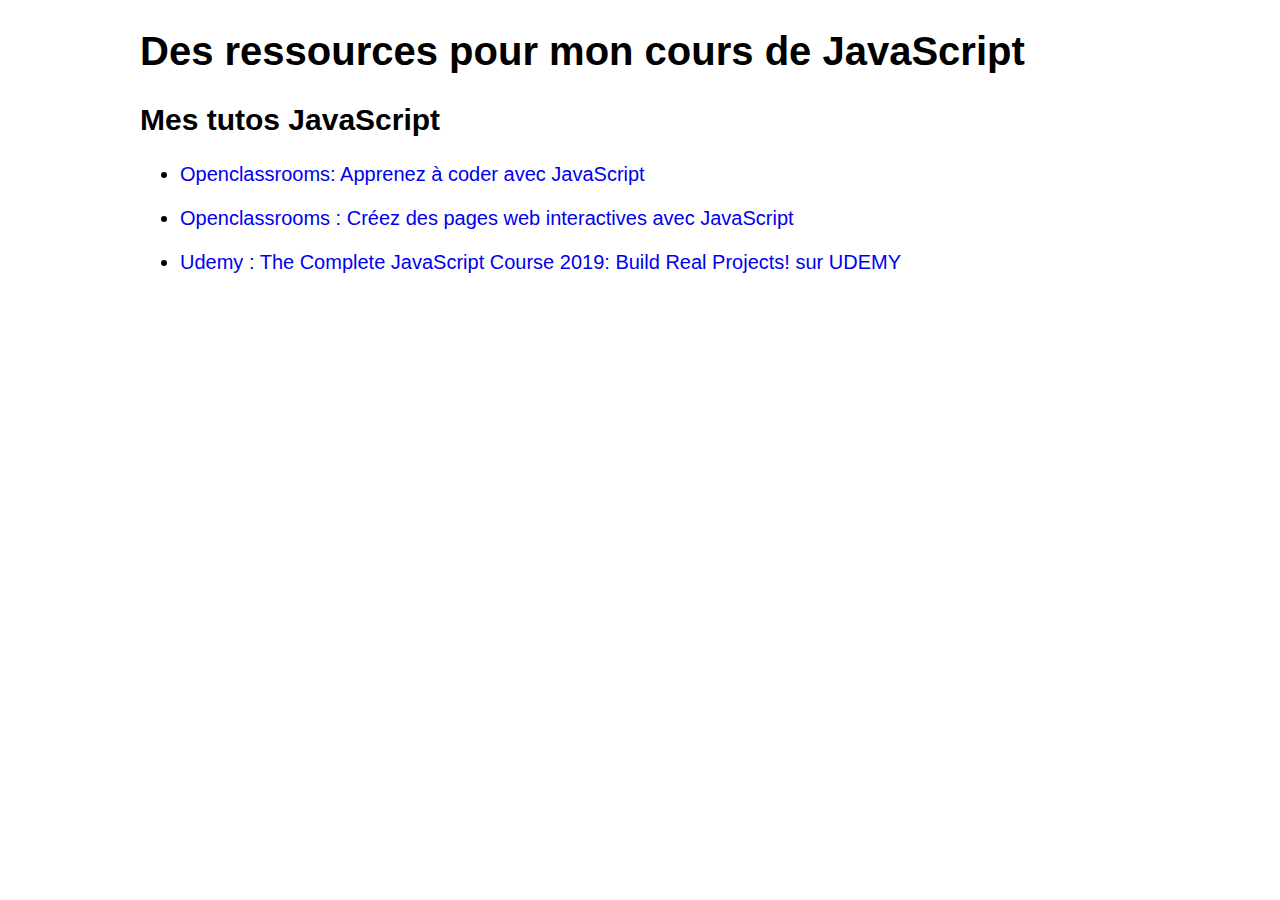
<file: starter/DOM-03-p6-tutos/index.html>
<!DOCTYPE html>
<html lang="fr">
	<head>
		<meta charset="utf-8">
		<title>Tutos JS</title>
		<style>
	    	body{font: 20px/1.2 Roboto, sans-serif; width: 50em; margin: 1em auto;}
	    	li{margin: 1em 0 0.5em;}
	    	li a {text-decoration: none;}
	    	li a:hover {text-decoration: underline;}
	    </style>
		<script defer src="tutos.js"></script>
	</head>
	<body>
		<h1>
			Des ressources pour mon cours de JavaScript
		</h1>
		<nav>

		</nav>
	</body>
</html>
</file>
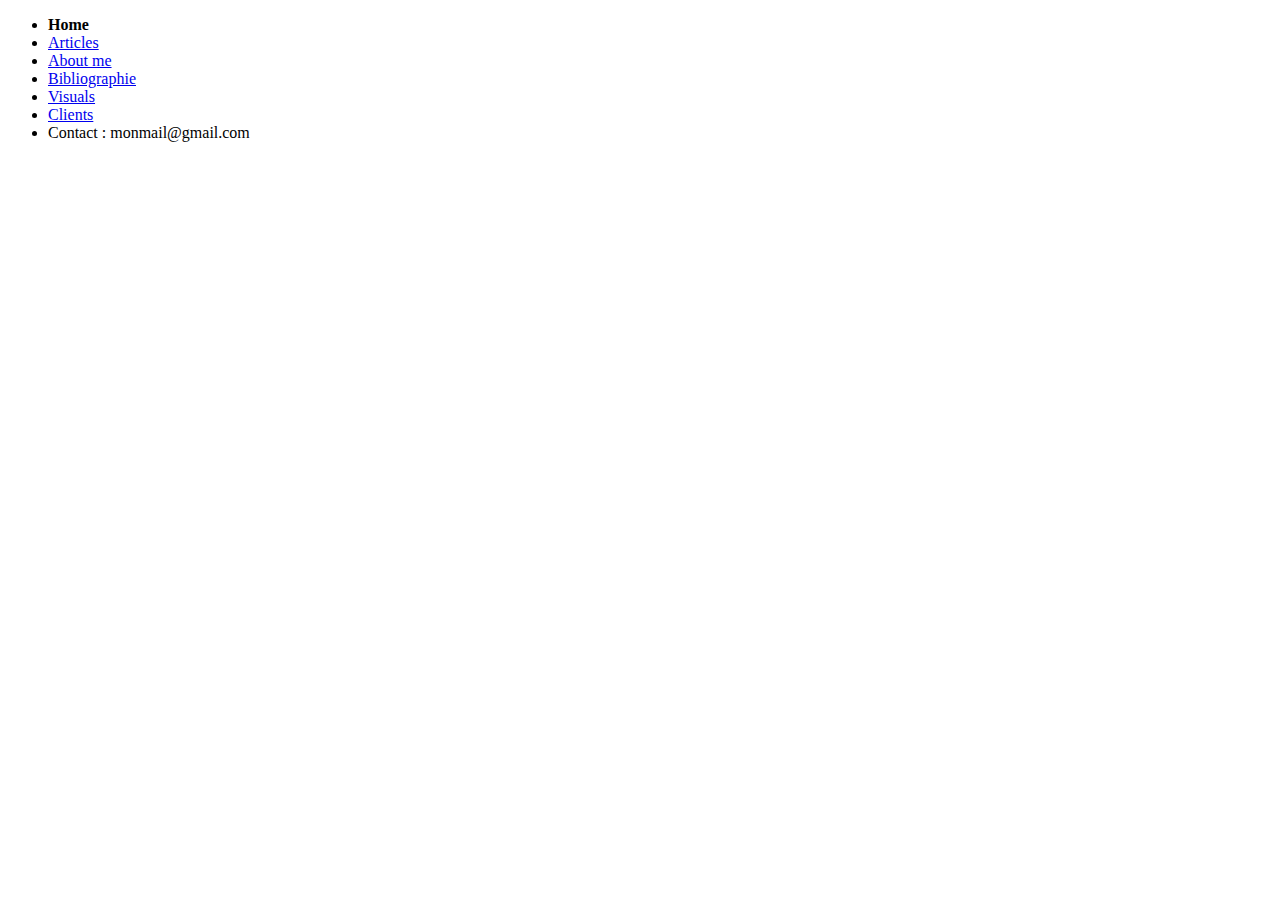
<file: starter/01-DOM-Mymi/dom.html>
<!DOCTYPE html>
<html lang="fr">
<head>
    <meta charset="utf-8">
    <title>Document</title>
    <script defer src="dom.js"></script>
</head>
<body>
<div id="header">
    <!-- <img /> -->
</div>
<div id="navigation">
    <ul id="nav">
        <li id="li1" class="impair"><strong>Home</strong></li>
        <li id="li2" class="impair"><a href="articles.html">Articles</a></li>
        <li id="li3" class="pair"><a href="about.html">About me</a></li>
        <li id="li4" class="impair"><a href="photos.html">Photos</a></li>
        <li id="li5" class="pair"><a href="clients.html">Clients</a></li>
        <li id="li6" class="impair"><a href="contact.html">Contact</a></li>
    </ul>
</div>
</body>
</html>
</file>
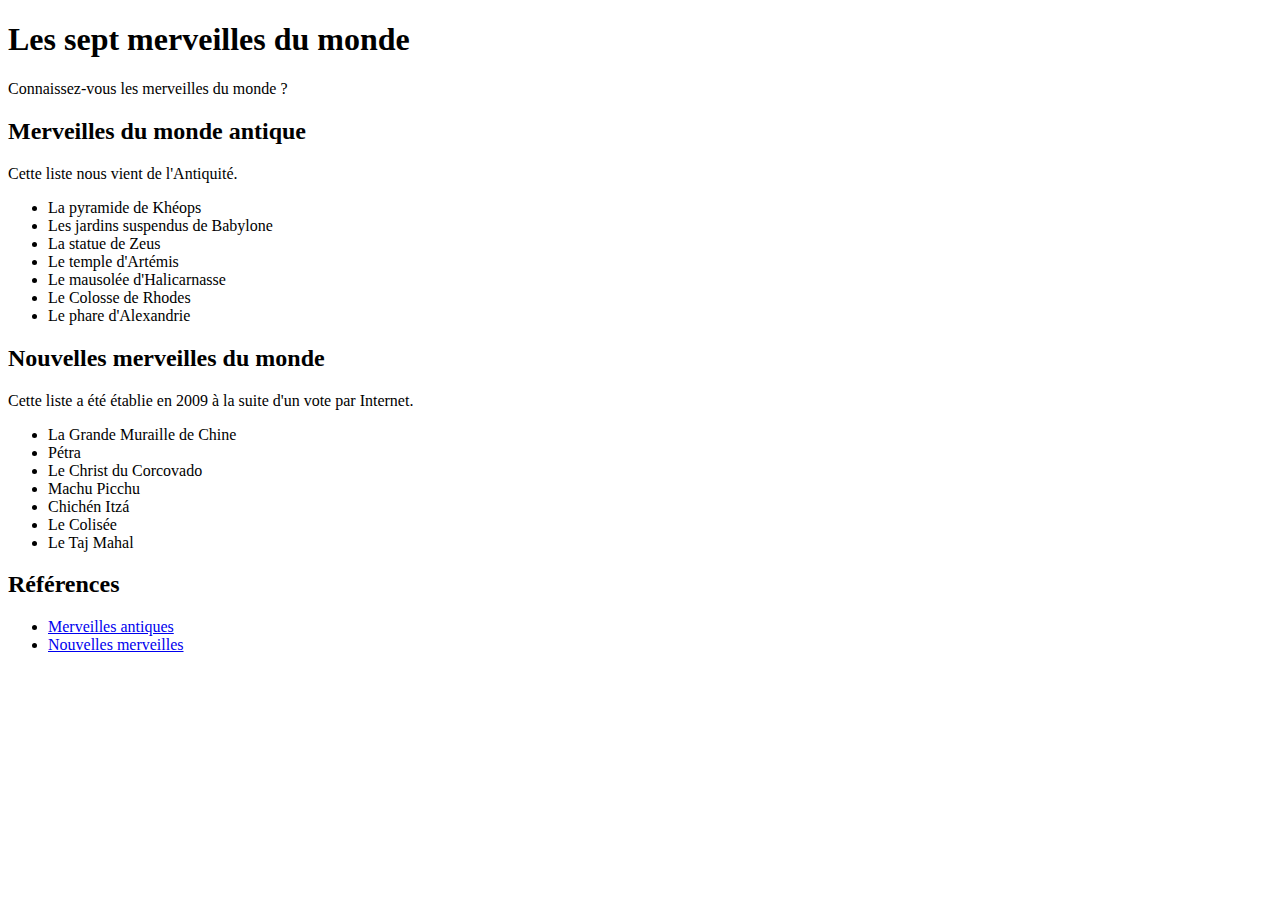
<file: starter/02-DOM-parcours/cours.html>
<!DOCTYPE html>
<html lang="fr">
    <head>
        <meta charset="utf-8">
        <title>Les sept merveilles du monde</title>
        <script defer src="cours.js"></script>
    </head>
    <body>
        <h1>
            Les sept merveilles du monde
        </h1>
        <p>
            Connaissez-vous les merveilles du monde&nbsp;?
        </p>
        <div id="contenu">
            <h2>
                Merveilles du monde antique
            </h2>
            <p>
                Cette liste nous vient de l'Antiquité.
            </p>
            <ul class="merveilles" id="antiques">
                <li class="existe">La pyramide de Khéops</li>
                <li>Les jardins suspendus de Babylone</li>
                <li>La statue de Zeus</li>
                <li>Le temple d'Artémis</li>
                <li>Le mausolée d'Halicarnasse</li>
                <li>Le Colosse de Rhodes</li>
                <li>Le phare d'Alexandrie</li>
            </ul>
            <h2>
                Nouvelles merveilles du monde
            </h2>
            <p>
                Cette liste a été établie en 2009 à la suite d'un vote par Internet.
            </p>
            <ul class="merveilles" id="nouvelles">
                <li class="existe">La Grande Muraille de Chine</li>
                <li class="existe">Pétra</li>
                <Li class="existe">Le Christ du Corcovado</Li>
                <Li class="existe">Machu Picchu</Li>
                <li class="existe">Chichén Itzá</li>
                <li class="existe">Le Colisée</li>
                <li class="existe">Le Taj Mahal</li>
            </ul>
            <h2>
                Références
            </h2>
            <ul>
                <li><a href="https://fr.wikipedia.org/wiki/Sept_merveilles_du_monde">Merveilles antiques</a></li>
                <li><a href="https://fr.wikipedia.org/wiki/Sept_nouvelles_merveilles_du_monde">Nouvelles merveilles</a></li>
            </ul>
        </div>
    </body>
</html>
</file>
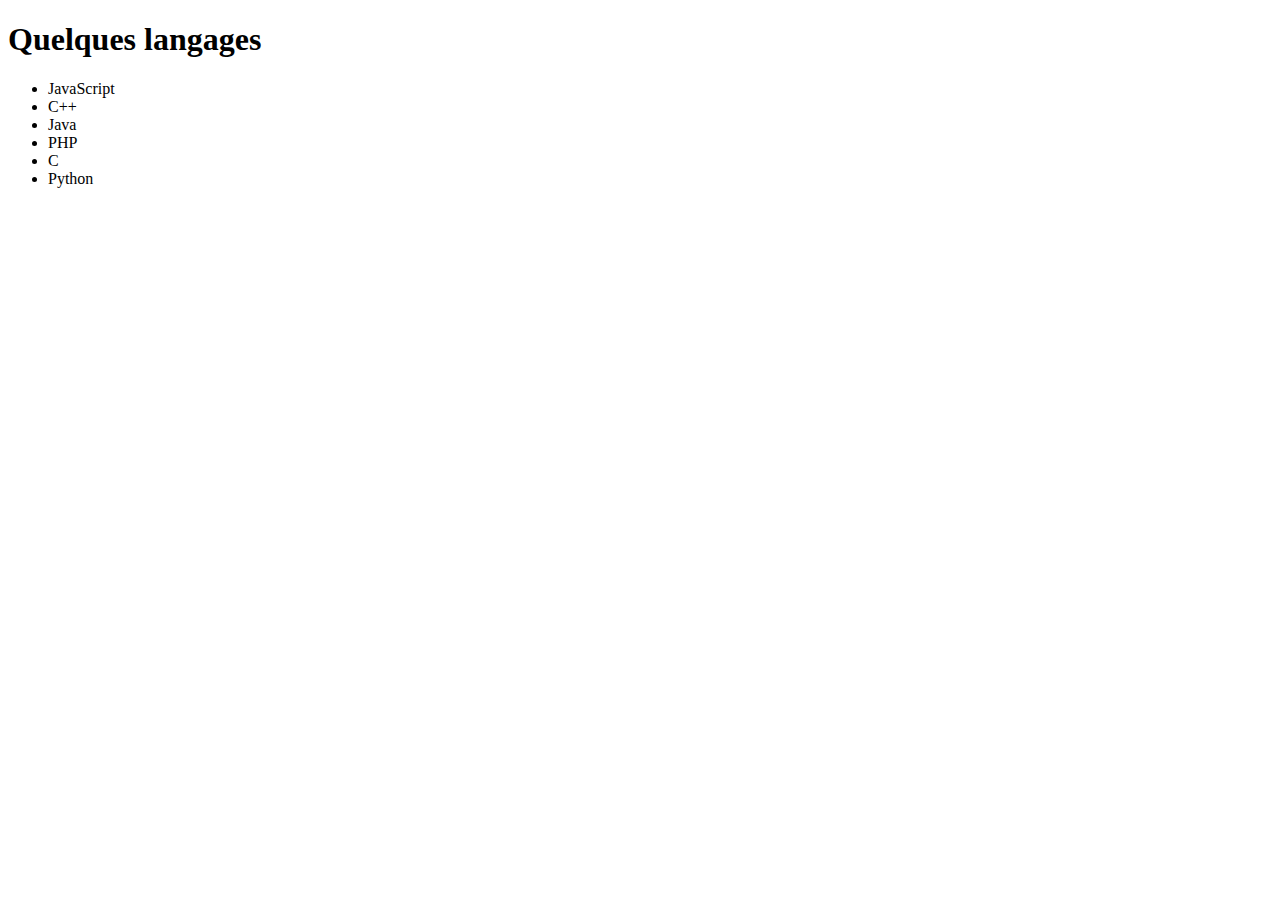
<file: starter/03-DOM-modif/cours.html>
<!DOCTYPE html>
<html lang="fr">
<head>
    <meta charset="utf-8">
    <title>Quelques langages</title>
    <script defer src="cours.js"></script>
</head>
<body>
<h1 class="debut">
    Quelques langages
</h1>
<div id="contenu">
    <ul id="langages">
        <li id="cpp" class="hide">C++</li>
        <li id="java">Java</li>
        <li id="csharp">C#</li>
        <li id="php">PHP</li>
    </ul>
</div>
</body>
</html>
</file>
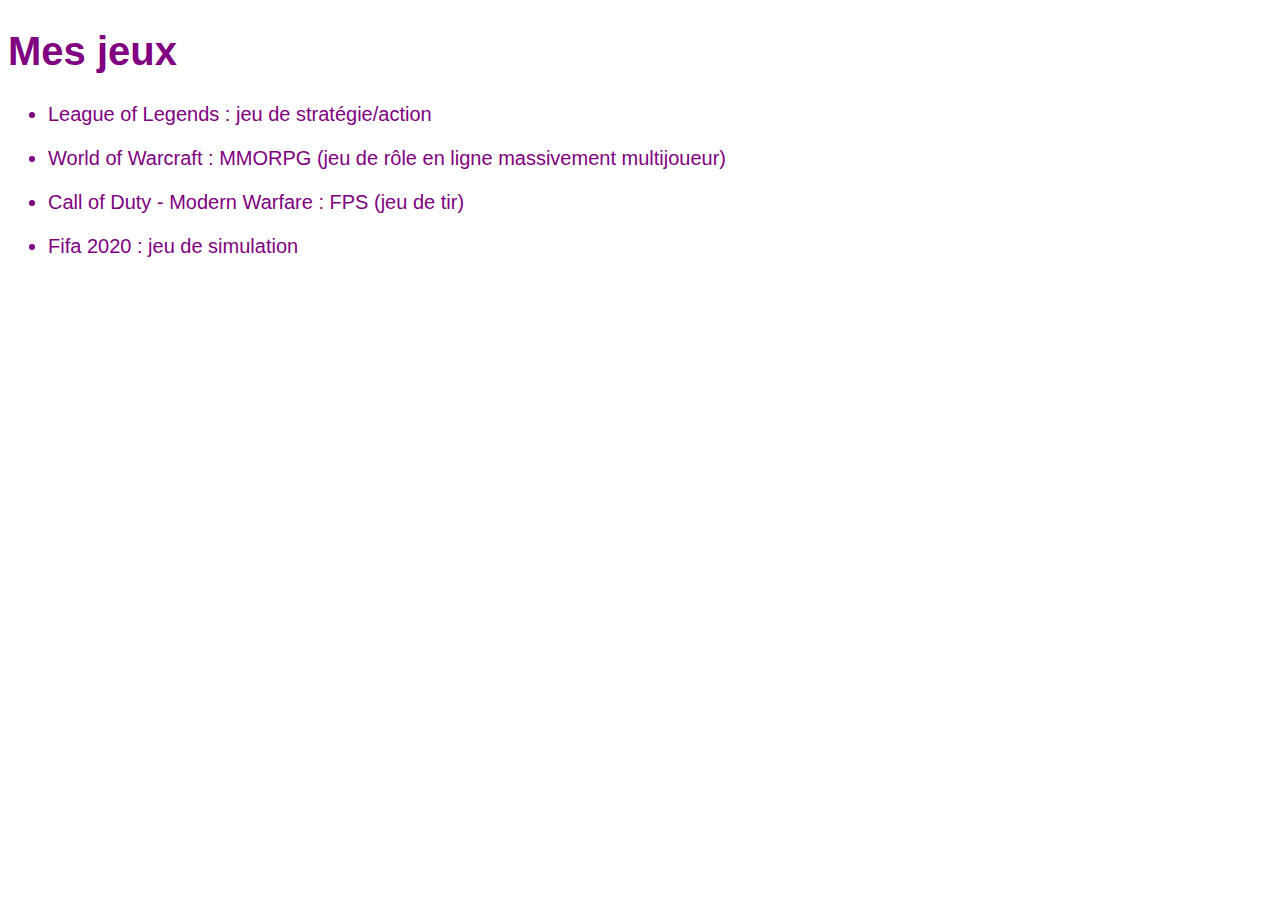
<file: starter/03-DOM-modif/exercice.html>
<!DOCTYPE html>
<html lang="fr">
    <head>
        <meta charset="utf-8">
        <title>Quelques langages</title>
        <style>
            body{font: 20px/1.2 Roboto, sans-serif; color:purple;}
            li{margin: 1em 0 0.5em;}
        </style>
        <script defer src="exercice.js"></script>
    </head>
    <body>
        <h1>
            Mes jeux
        </h1>
        <ul></ul>
    </body>
</html>
</file>
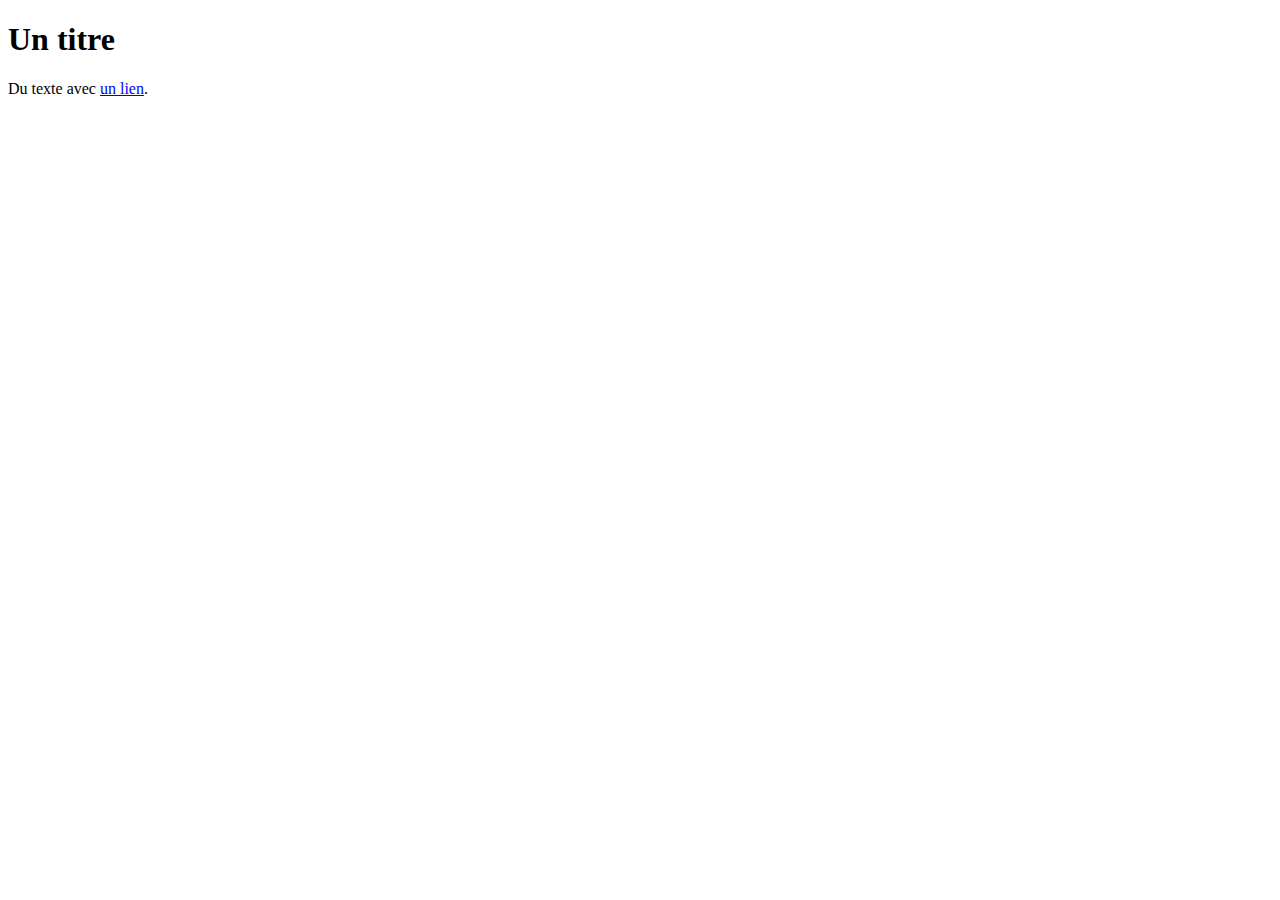
<file: starter/DOM-01-p1-enfant/enfant.html>
<!DOCTYPE html>
<html lang="fr">
	<head>
		<meta charset="utf-8">
		<title>Fonction afficherEnfant</title>
	    <script defer src="enfant.js"></script>
	</head>
	<body>
	    <h1>
	    	Un titre
	    </h1>
	    <div>
	    	Du texte avec <a href="#">un lien</a>.
	    </div>
	</body>
</html>
</file>
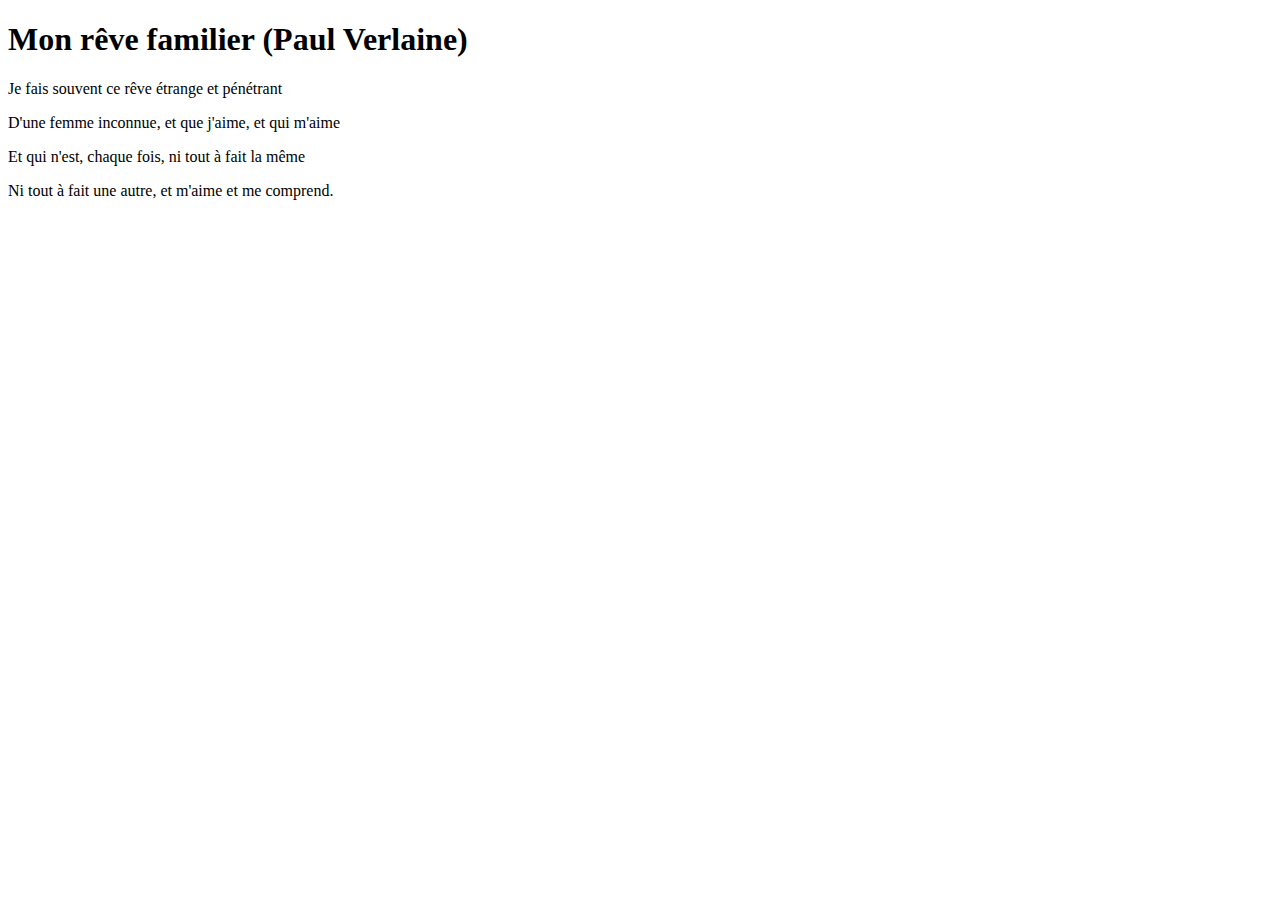
<file: starter/DOM-02-p2-reve/reve.html>
<!DOCTYPE html>
<html lang="fr">
	<head>
	    <meta charset="utf-8">
	    <title>Mon rêve familier</title>
	    <script defer src="reve.js"></script>
	</head>
	<body>
	    <h1>
	    	Mon rêve familier (Paul Verlaine)
	    </h1>
	    <p>
	    	Je fais souvent ce rêve <span class="adjectif">étrange</span> et <span class="adjectif">pénétrant</span>
	    </p>
	    <p>
	    	D'une <span>femme <span class="adjectif">inconnue</span></span>, et que j'aime, et qui m'aime
	    </p>
	    <p>
	    	Et qui n'est, chaque fois, ni tout à fait la même
	    </p>
	    <p>
	    	Ni tout à fait une autre, et m'aime et me comprend.
	    </p>
	</body>
</html>
</file>
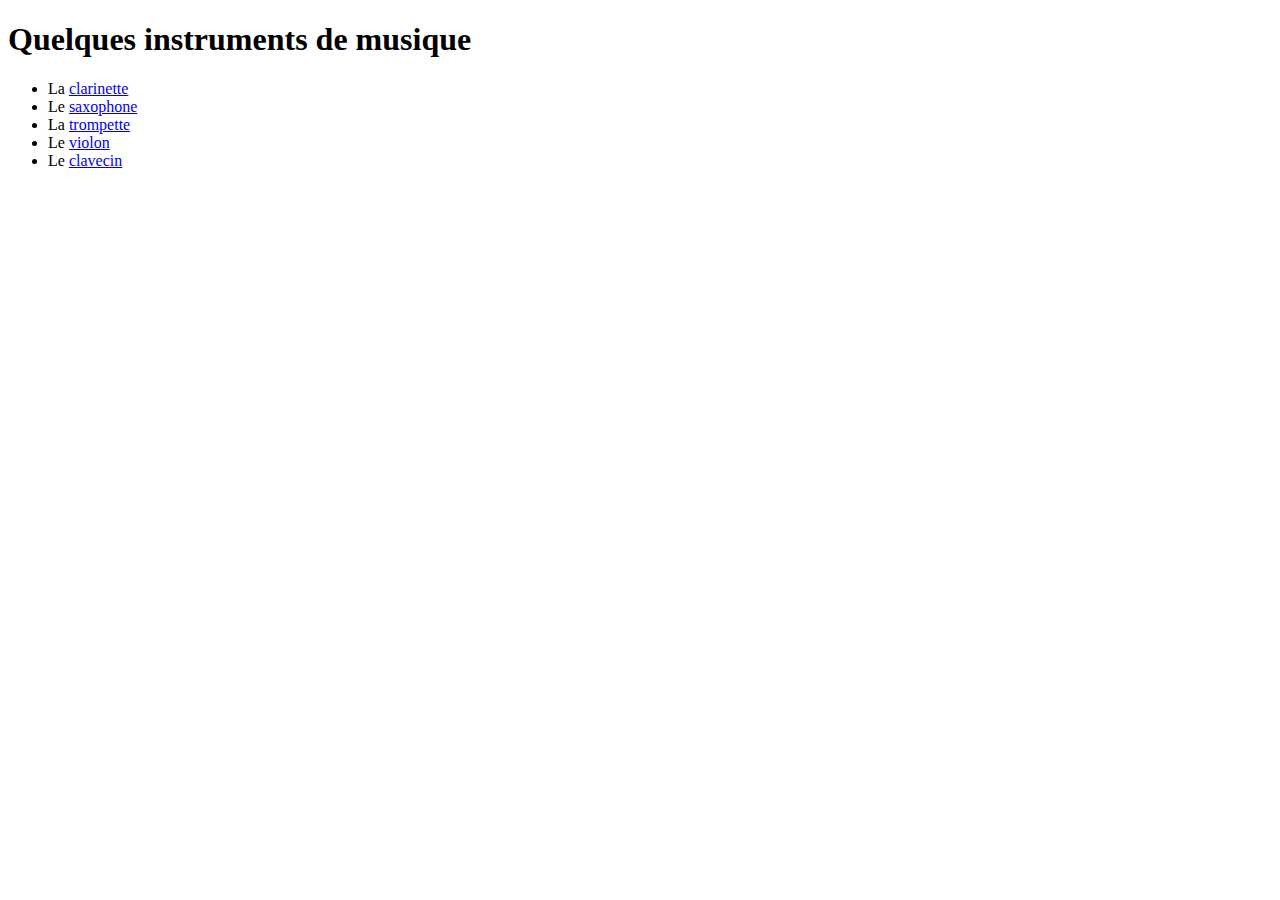
<file: starter/DOM-02-p3-instruments/instruments.html>
<!DOCTYPE html>
<html lang="fr">
    <head>
        <meta charset="utf-8">
        <title>Quelques instruments de musique</title>
        <script defer src="instruments.js"></script>
    </head>
    <body>
        <h1>
            Quelques instruments de musique
        </h1>
        <ul>
            <li id="clarinette" class="vent bois">
                La <a href="https://fr.wikipedia.org/wiki/Clarinette">clarinette</a>
            </li>
            <li id="saxophone" class="vent bois">
                Le <a href="https://fr.wikipedia.org/wiki/Saxophone">saxophone</a>
            </li>
            <li id="trompette" class="vent cuivre">
                La <a href="https://fr.wikipedia.org/wiki/Trompette">trompette</a>
            </li>
            <li id="violon" class="cordes frottees">
                Le <a href="https://fr.wikipedia.org/wiki/Violon">violon</a>
            </li>
            <li id="clavecin" class="cordes pincees">
                Le <a href="https://fr.wikipedia.org/wiki/Clavecin">clavecin</a>
            </li>
        </ul>
    </body>
</html>
</file>
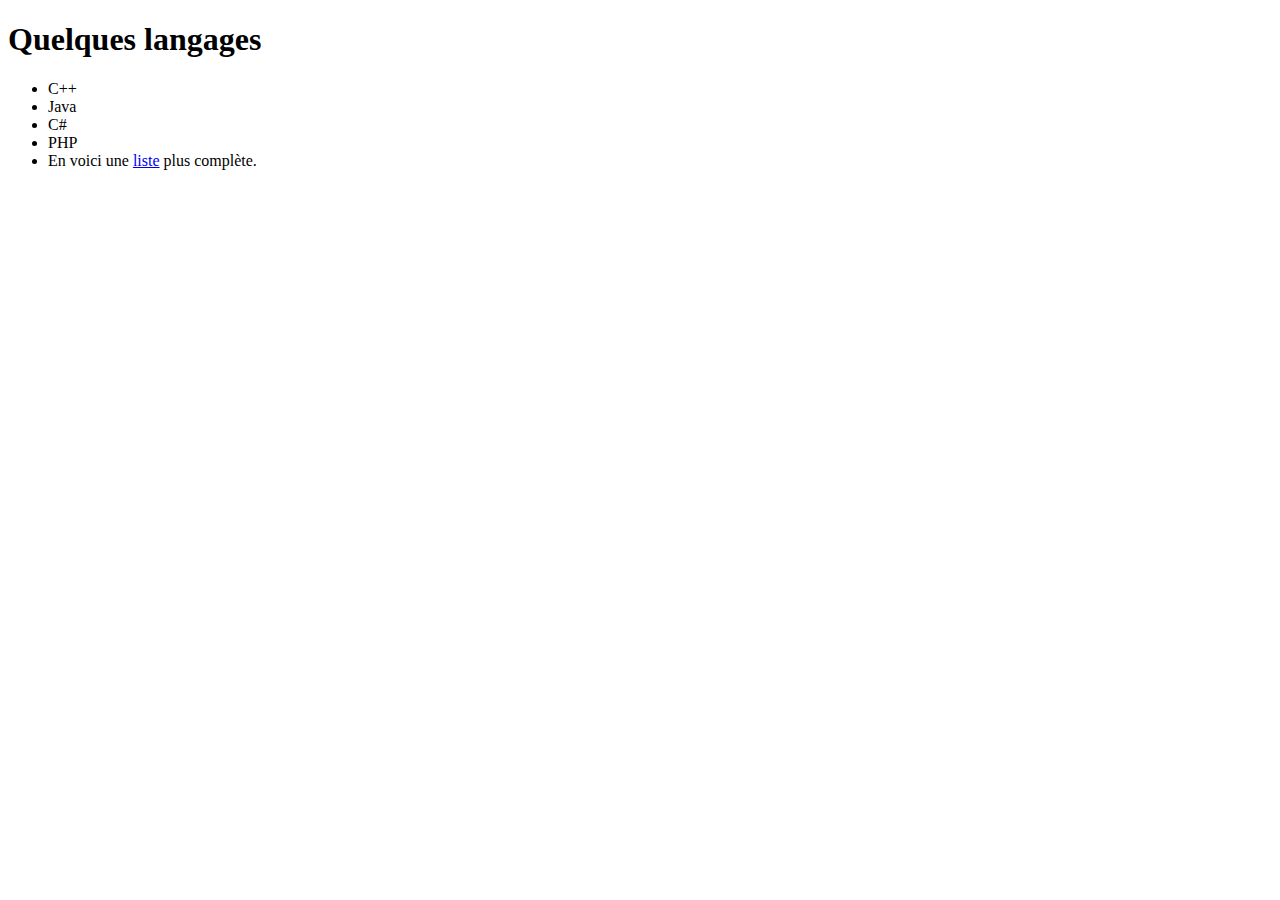
<file: starter/DOM-03-p4-langages/langages.html>
<!DOCTYPE html>
<html lang="fr">
    <head>
        <meta charset="utf-8">
        <title>Quelques langages</title>
        <script defer src="langages.js"></script>
    </head>
    <body>
        <h1 class="debut">
            Quelques langages
        </h1>
        <div id="contenu">
            <ul id="langages">
                <li id="cpp">C++</li>
                <li id="java">Java</li>
                <li id="csharp">C#</li>
                <li id="php">PHP</li>
            </ul>
        </div>
    </body>
</html>
</file>
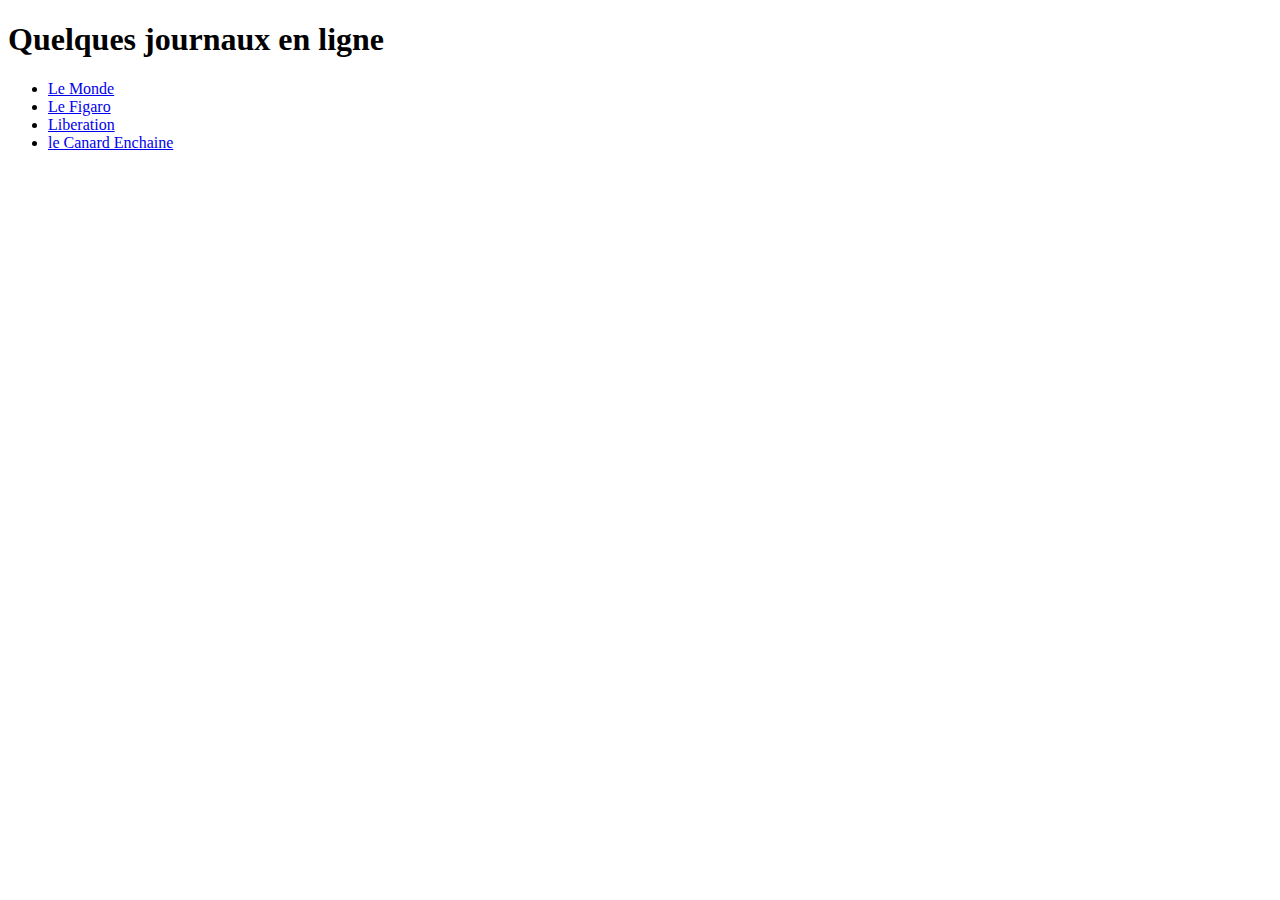
<file: starter/DOM-03-p5-journaux/journaux.html>
<!DOCTYPE html>
<html lang="fr">
	<head>
	    <meta charset="utf-8">
	    <title>Quelques journaux en ligne</title>
	    <script defer src="journaux.js"></script>
	</head>
	<body>
	    <h1>
	    	Quelques journaux en ligne
	    </h1>
	    <div id="contenu">

	    </div>
	</body>
</html>
</file>
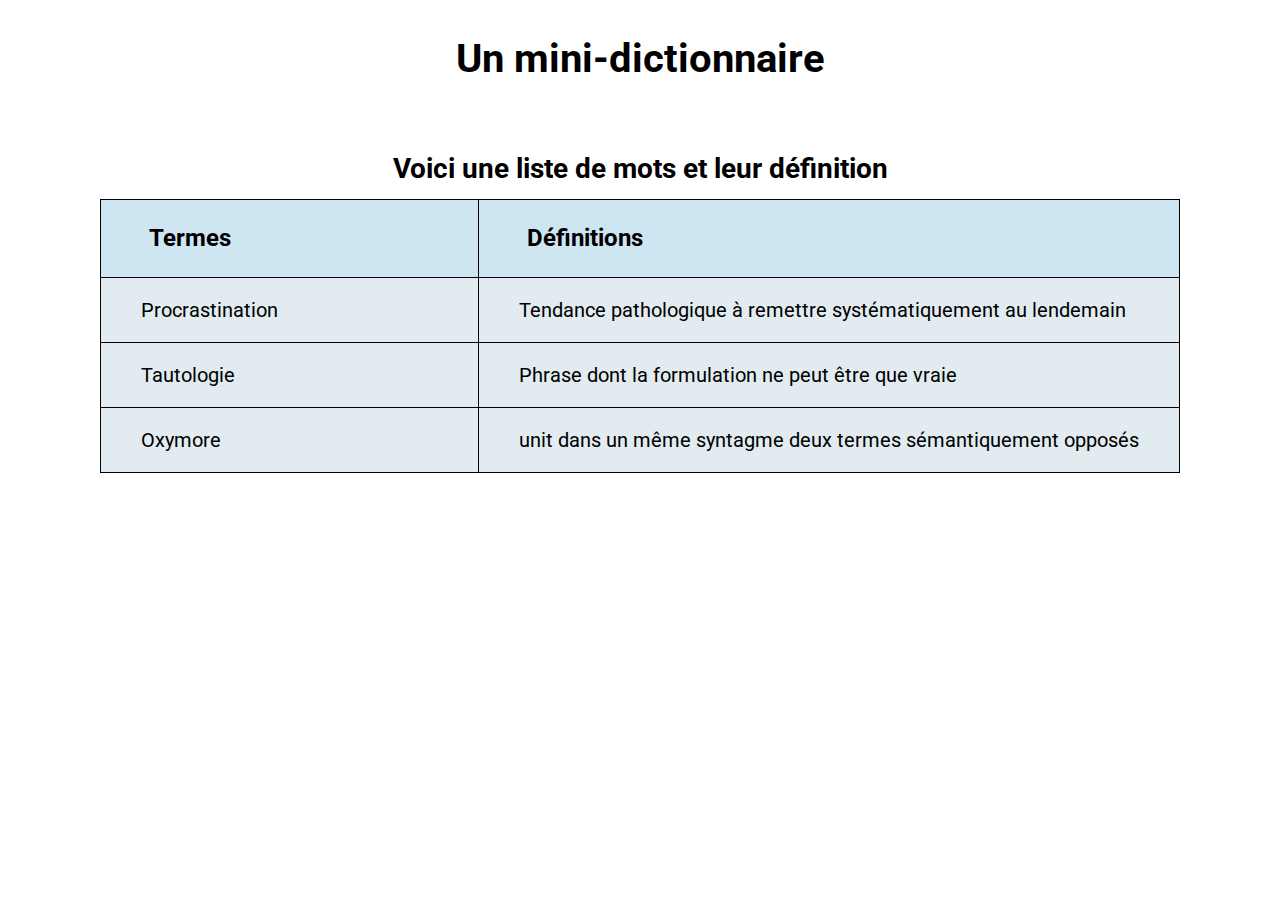
<file: starter/DOM-03-p7-dictionnaire/dictionnaire.html>
<!DOCTYPE html>
<html lang="fr">
	<head>
	    <meta charset="utf-8">
	    <title>Mini-dictionnaire</title>
	    <link href="https://fonts.googleapis.com/css?family=Roboto&display=swap" rel="stylesheet">
		<link rel="stylesheet" href="style.css">
	    <style>
	    	body{font: 20px/1.2 Roboto, sans-serif;}
	    	dt{font-size: 1.2em; font-weight: bold; margin: 1.5em 0 0.5em;}
	    </style>
	    <script defer src="dictionnaire.js"></script>
	</head>
	<body>
	    <h1>
	    	Un mini-dictionnaire
	    </h1>
	    <div id="contenu">

	    </div>
	</body>
</html>
</file>
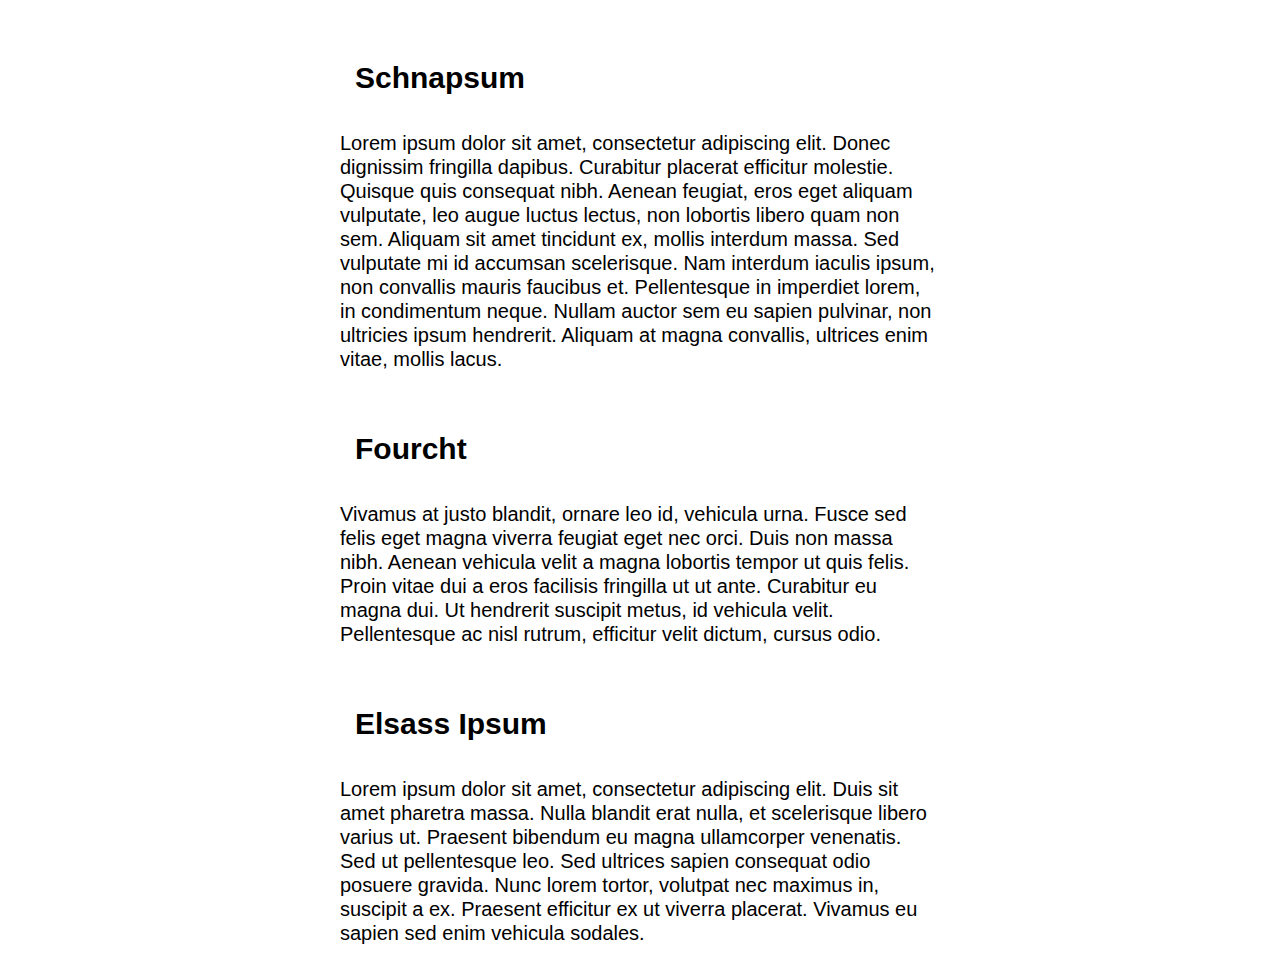
<file: starter/DOM-04-p8-couleurs/couleurs.html>
<!DOCTYPE html>
<html lang="fr">
	<head>
	    <meta charset="utf-8">
	    <title>Couleurs</title>
	    <style>
	    	body {font: 20px/1.2 Roboto, sans-serif; width: 30em; margin: 1em auto;}
	    	h1 {font-size: 1.5em; margin: 1.5em 0 0.5em; padding: 0.5em;}
	    </style>
	    <script defer src="couleurs.js"></script>
	</head>
	<body>
	    <h1>
	    	Schnapsum
	    </h1>
	    <p>
	    	Lorem ipsum dolor sit amet, consectetur adipiscing elit. Donec dignissim fringilla dapibus. Curabitur placerat efficitur molestie. Quisque quis consequat nibh. Aenean feugiat, eros eget aliquam vulputate, leo augue luctus lectus, non lobortis libero quam non sem. Aliquam sit amet tincidunt ex, mollis interdum massa. Sed vulputate mi id accumsan scelerisque. Nam interdum iaculis ipsum, non convallis mauris faucibus et. Pellentesque in imperdiet lorem, in condimentum neque. Nullam auctor sem eu sapien pulvinar, non ultricies ipsum hendrerit. Aliquam at magna convallis, ultrices enim vitae, mollis lacus.
	    </p>
	    <h1>
	    	Fourcht
	    </h1>
	    <p>
	    	Vivamus at justo blandit, ornare leo id, vehicula urna. Fusce sed felis eget magna viverra feugiat eget nec orci. Duis non massa nibh. Aenean vehicula velit a magna lobortis tempor ut quis felis. Proin vitae dui a eros facilisis fringilla ut ut ante. Curabitur eu magna dui. Ut hendrerit suscipit metus, id vehicula velit. Pellentesque ac nisl rutrum, efficitur velit dictum, cursus odio.
	    </p>
	    <h1>
	    	Elsass Ipsum
	    </h1>
	    <p>
	    	Lorem ipsum dolor sit amet, consectetur adipiscing elit. Duis sit amet pharetra massa. Nulla blandit erat nulla, et scelerisque libero varius ut. Praesent bibendum eu magna ullamcorper venenatis. Sed ut pellentesque leo. Sed ultrices sapien consequat odio posuere gravida. Nunc lorem tortor, volutpat nec maximus in, suscipit a ex. Praesent efficitur ex ut viverra placerat. Vivamus eu sapien sed enim vehicula sodales.
	    </p>
	</body>
</html>
</file>
<file: starter/DOM-03-p7-dictionnaire/style.css>
body{
    font: 20px/1.2 Roboto, sans-serif;
    display: flex;
    justify-content: center;
    align-items: center;
    flex-direction: column;
}

table{
    border-collapse: collapse;
}

caption{
    font-size: 1.4em; font-weight: bold; margin: 1.5em 0 0.5em;
}

.terme, .definition{
    font-size: 1.2em; font-weight: bold; margin: 1.5em 0 0.5em;
    background-color: #cee5f2;
}

td{
    padding: 1em 2em;
    border: 1px solid black;
    margin: 0;
    background-color: #E1EBF0;
}

tr td:first-child{
    padding-right: 10em;
}
</file>
